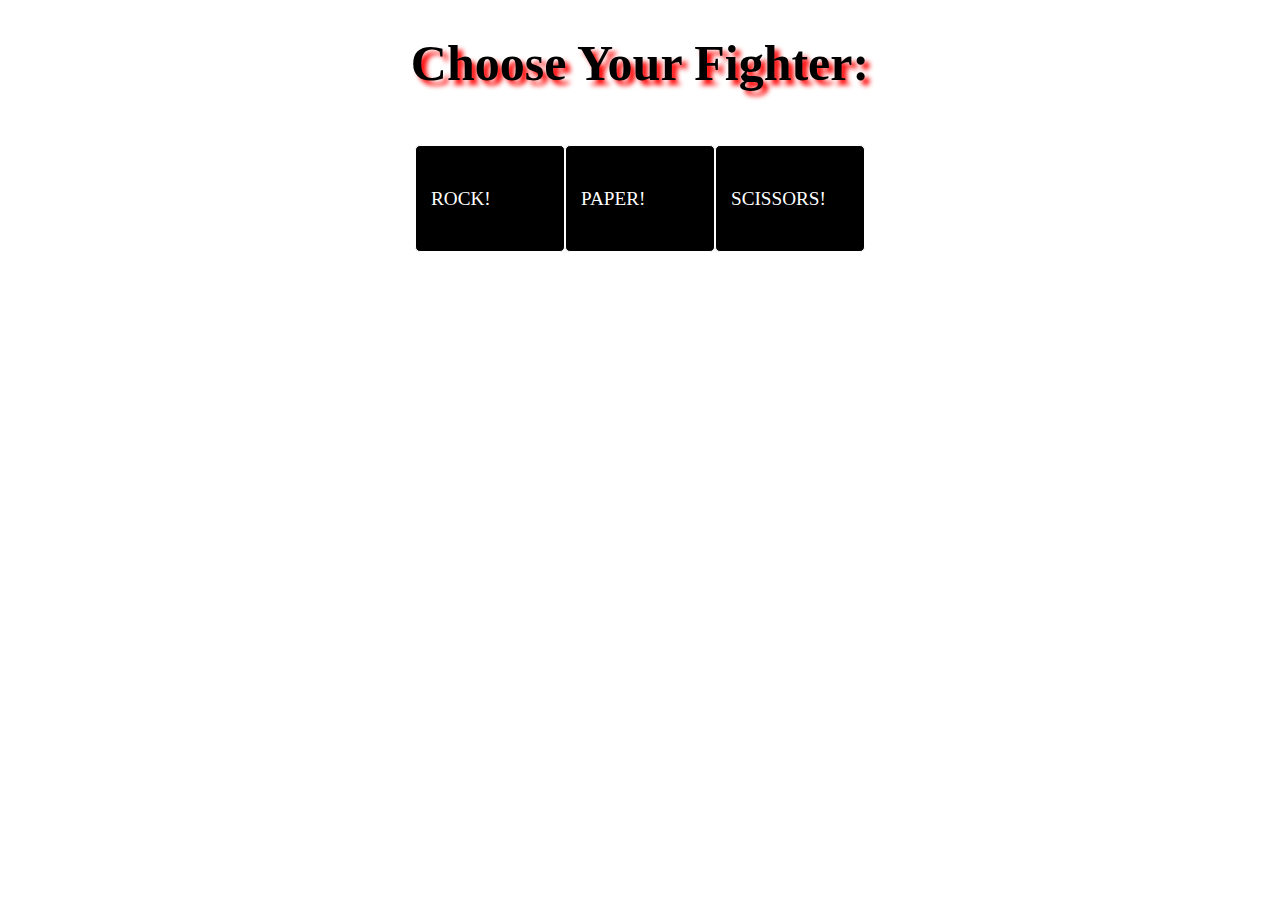
<file: index.html>
<!DOCTYPE html>
<html>

<head>
    <title>Rock, Paper, Scissors</title>
    <meta charset="UTF-8" />
    <link rel="stylesheet" href="style.css">
</head>

<body>
    <h1>Choose Your Fighter:</h1>
    <div id='Buttons'>
        <button id='rock'>ROCK!</button>
        <button id='paper'>PAPER!</button>
        <button id='scissors'>SCISSORS!</button>
    </div>
    <div id='choices'></div>
    <div id='round'></div>
    <div id='outputs'>
    </div>


    <script>
        const selection = ['rock', 'paper', 'scissors'];
        const outputs = document.querySelector('#outputs');
        const choices = document.querySelector('#choices');
        const round = document.querySelector('#round');


        const score = document.createElement('div');
        score.classList.add('score');
        outputs.appendChild(score);


        let playerScore = 0;
        let computerScore = 0;

        function computerPlay() {
            const random = Math.floor(Math.random() * selection.length);
            const randomSelection = selection[random];
            return randomSelection;
        }

        function playRound() {

            let playerSelection = event.target.id;
            let computerSelection = computerPlay();
            choices.textContent = ''+playerSelection.toUpperCase() + ' VS. '+ computerSelection.toUpperCase() + '!';

            if (playerSelection === 'rock' && computerSelection === 'scissors') {
                ++playerScore;
                round.textContent = (playerSelection.toUpperCase() + ' beats ' + computerSelection.toUpperCase() + '! You win this round!');
            } else if (playerSelection === 'rock' && computerSelection === 'paper') {
                ++computerScore;
                round.textContent = (playerSelection.toUpperCase() + ' beats ' + computerSelection.toUpperCase() + '! Sorry, you lose this round!');
            } else if (playerSelection === 'rock' && computerSelection === 'rock') {
                ++computerScore;
                ++playerScore;
                round.textContent =("It's a tie! You both win this round!");
            } else if (playerSelection === 'paper' && computerSelection === 'rock') {
                ++playerScore;
                round.textContent = (playerSelection.toUpperCase() + ' beats ' + computerSelection.toUpperCase() + '! You win this round!');
            } else if (playerSelection === 'paper' && computerSelection === 'paper') {
                ++computerScore;
                ++playerScore;
                round.textContent =("It's a tie! You both win this round!");
            } else if (playerSelection === 'paper' && computerSelection === 'scissors') {
                ++computerScore;
                round.textContent = (playerSelection.toUpperCase() + ' beats ' + computerSelection.toUpperCase() + '! Sorry, you lose this round!');
            } else if (playerSelection === 'scissors' && computerSelection === 'rock') {
                ++computerScore;
                round.textContent =(playerSelection.toUpperCase() + ' beats ' + computerSelection.toUpperCase() + '! Sorry, you lose this round!');
            } else if (playerSelection === 'scissors' && computerSelection === 'paper') {
                ++playerScore;
                round.textContent = (playerSelection.toUpperCase() + ' beats ' + computerSelection.toUpperCase() + '! You win this round!');
            } else if (playerSelection === 'scissors' && computerSelection === 'scissors') {
                ++computerScore;
                ++playerScore;
                round.textContent =("It's a tie! You both win this round!");
            }
        }

        function game() {
            playRound();
            score.textContent = ('Player: ' + playerScore + ' and Computer: ' + computerScore + '.');
            winCondition();
        }
        function winCondition() {
            if ((playerScore === 5 || computerScore === 5) && computerScore === playerScore) {
                score.textContent = ('You have ' + playerScore + ' and the computer has ' + computerScore + ". It's a tie! Make another selection to play again!");
                round.textContent = ''
                computerScore=0;
                playerScore=0;
            } else if ((playerScore === 5 || computerScore === 5) && playerScore > computerScore) {
                score.textContent = ('You have ' + playerScore + ' and the computer has ' + computerScore + '. You win! Make another selection to play again!');
                round.textContent = ''
                computerScore=0;
                playerScore=0;
            } else if ((playerScore === 5 || computerScore === 5) && computerScore > playerScore) {
                score.textContent = ('You have ' + playerScore + ' and the computer has ' + computerScore + '. Sorry, you lose! Want a rematch? Make another selection to play again!!');
                round.textContent = ''
                computerScore=0;
                playerScore=0;
            }
        }

        const buttons = document.querySelectorAll('button');
        buttons.forEach(button => button.addEventListener('click', game));

    </script>
</body>

</html>
</file>
<file: style.css>
button {
    position: relative;
    display: inline-flex;
    padding: 10px 15px;
    width: 150px;
    height: 107px;
    line-height: 40px;
    background: rgb(0, 0, 0);
    color: white;
    text-align: center;
    align-items: center;
    overflow: hidden;
    border: 1px solid white;
    border-radius: 5px;
    font-family:Cambria, Cochin, Georgia, Times, 'Times New Roman', serif;
    font-size: larger;
}
#rock::before {
    content: url("https://lh3.googleusercontent.com/nd0R_6lLWJ_GPmjFr2sWX4Kj97_iV7myL8n9S8WqYvQ6y49FTdowGlkFeVgCNHj1bjT6WIe3OUDpCcKzICQLdKIR7QlKR1bc1GoXdAv0pp8bBfCU8OsDTFYLH357Qt5iiG9Dv1tx7g=w2400");
    position: absolute;
    width: 100%;
    height: 100%;
    line-height: 55px;
    background: rgb(123, 141, 240);
    color: black;
    transition: all 500ms cubic-bezier(0.93, 1.25, 0, 1.29);
    top: -100%;
    left: 0;
}

#rock:hover::before {
    top: 0;
}
#paper::before {
    content: url('https://lh3.googleusercontent.com/opEoQlZHwK5Hw1z_x5GOzOQcwF0Fom6OcOXuGOFTaKqRQI7sHzLn5kRosTq2v3-UrSYmr2RdTbNHjnKykXwVnG_ludnXSfkOZa_Wio_09tykocTQPvEif9-9ogz4r07qdZjyGfkdVQ=w2400');
    position: absolute;
    width: 100%;
    height: 100%;
    line-height: 55px;
    background: rgb(123, 141, 240);
    color: black;
    transition: all 500ms cubic-bezier(0.93, 1.25, 0, 1.29);
    top: -100%;
    left: 0;
}

#paper:hover::before {
    top: 0;
}
#scissors::before {
    content: url('https://lh3.googleusercontent.com/zYNK4TGkKkcq_gLh58aOWU6N37d61Mhxpr9oRIFyFvH8ceifseOaqHKTYT4BiRbNh78ndMzyQ5WMHstwmo2FrWV04rMXdi_t9ashH9NhvBQPi9np2_l5iT5elZvQK6yanKYaiwLoCA=w2400');
    position: absolute;
    width: 100%;
    height: 100%;
    line-height: 55px;
    background:rgb(123, 141, 240);
    color: black;
    transition: all 500ms cubic-bezier(0.93, 1.25, 0, 1.29);
    top: -100%;
    left: 0;
}

#scissors:hover::before {
    top: 0;
}

#Buttons {
    width: 100%;
    height: 120px;
    display: flex;
    justify-content: center;
    padding-top: 20px;
    border: 1px;
}
h1 {
    display: flex;
    justify-content: center;
    font-size: 50px;
    text-shadow: 5px 5px 5px red;
}
#choices {
    padding-top: 5px;
    padding-bottom: 5px;
    display: flex;
    justify-content: center;
    font-size: 20px;

}

#round {
    padding-top: 5px;
    padding-bottom: 5px;
    display: flex;
    justify-content: center;
    font-size: 20px;
}
#outputs {
    padding-top: 5px;
    padding-bottom: 5px;
    display: flex;
    justify-content: center;
    font-size: 20px;
}
</file>
